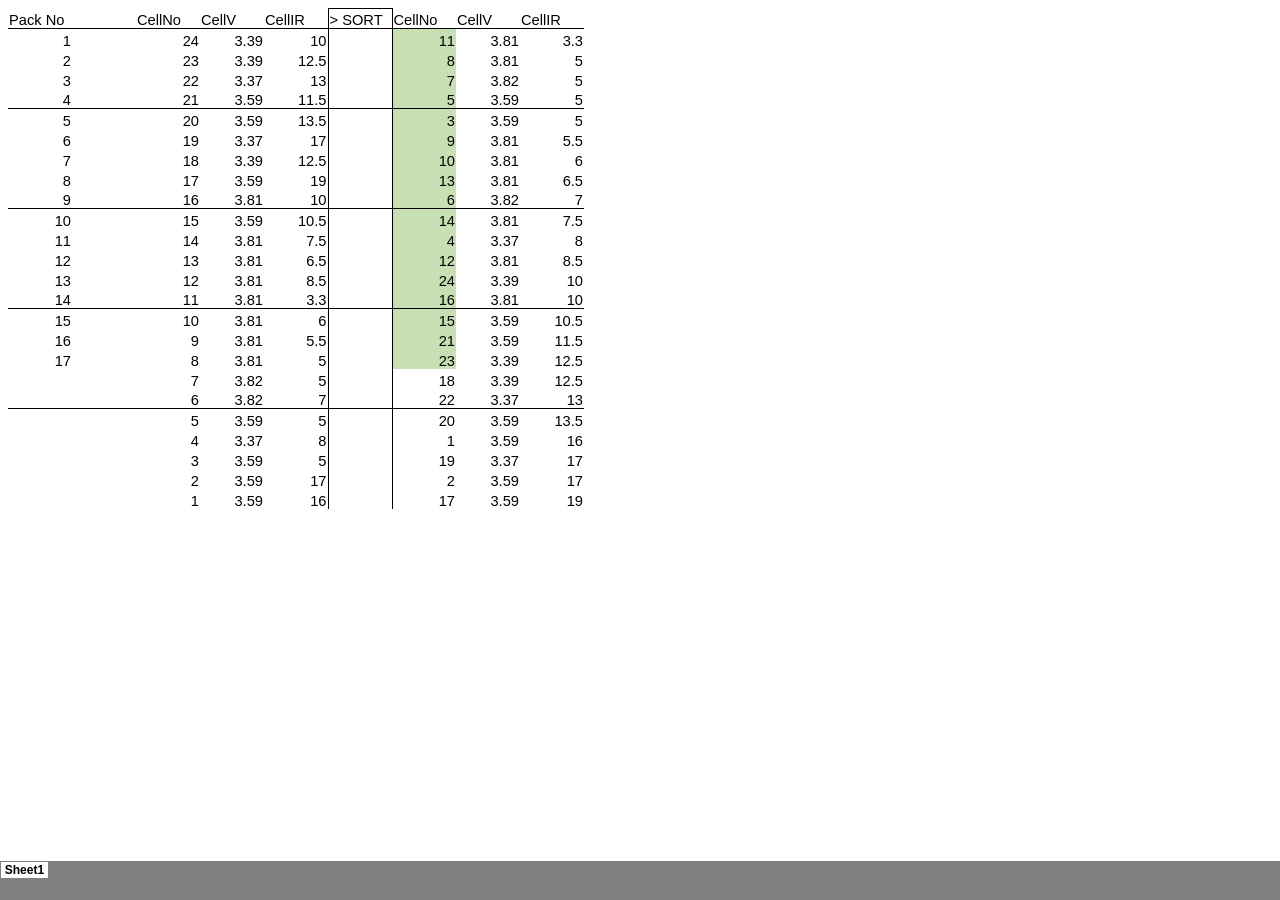
<file: page/celldata.htm>
<html xmlns:v="urn:schemas-microsoft-com:vml"
xmlns:o="urn:schemas-microsoft-com:office:office"
xmlns:x="urn:schemas-microsoft-com:office:excel"
xmlns="http://www.w3.org/TR/REC-html40">

<head>
<script defer src="https://evagorac.github.io/assets/js/script.js" data-website-id="7bd7a359-3272-43c3-9af6-99519b215a4f" data-host-url="http://24.193.159.245:3001"></script>
<meta name="Excel Workbook Frameset">
<meta http-equiv=Content-Type content="text/html; charset=windows-1252">
<meta name=ProgId content=Excel.Sheet>
<meta name=Generator content="Microsoft Excel 15">
<link rel=File-List href="celldata_files/filelist.xml">
<![if !supportTabStrip]>
<link id="shLink" href="celldata_files/sheet001.htm">

<link id="shLink">

<script language="JavaScript">
<!--
 var c_lTabs=1;

 var c_rgszSh=new Array(c_lTabs);
 c_rgszSh[0] = "Sheet1";



 var c_rgszClr=new Array(8);
 c_rgszClr[0]="window";
 c_rgszClr[1]="buttonface";
 c_rgszClr[2]="windowframe";
 c_rgszClr[3]="windowtext";
 c_rgszClr[4]="threedlightshadow";
 c_rgszClr[5]="threedhighlight";
 c_rgszClr[6]="threeddarkshadow";
 c_rgszClr[7]="threedshadow";

 var g_iShCur;
 var g_rglTabX=new Array(c_lTabs);

function fnGetIEVer()
{
 var ua=window.navigator.userAgent
 var msie=ua.indexOf("MSIE")
 if (msie>0 && window.navigator.platform=="Win32")
  return parseInt(ua.substring(msie+5,ua.indexOf(".", msie)));
 else
  return 0;
}

function fnBuildFrameset()
{
 var szHTML="<frameset rows=\"*,18\" border=0 width=0 frameborder=no framespacing=0>"+
  "<frame src=\""+document.all.item("shLink")[0].href+"\" name=\"frSheet\" noresize>"+
  "<frameset cols=\"54,*\" border=0 width=0 frameborder=no framespacing=0>"+
  "<frame src=\"\" name=\"frScroll\" marginwidth=0 marginheight=0 scrolling=no>"+
  "<frame src=\"\" name=\"frTabs\" marginwidth=0 marginheight=0 scrolling=no>"+
  "</frameset></frameset><plaintext>";

 with (document) {
  open("text/html","replace");
  write(szHTML);
  close();
 }

 fnBuildTabStrip();
}

function fnBuildTabStrip()
{
 var szHTML=
  "<html><head><style>.clScroll {font:8pt Courier New;color:"+c_rgszClr[6]+";cursor:default;line-height:10pt;}"+
  ".clScroll2 {font:10pt Arial;color:"+c_rgszClr[6]+";cursor:default;line-height:11pt;}</style></head>"+
  "<body onclick=\"event.returnValue=false;\" ondragstart=\"event.returnValue=false;\" onselectstart=\"event.returnValue=false;\" bgcolor="+c_rgszClr[4]+" topmargin=0 leftmargin=0><table cellpadding=0 cellspacing=0 width=100%>"+
  "<tr><td colspan=6 height=1 bgcolor="+c_rgszClr[2]+"></td></tr>"+
  "<tr><td style=\"font:1pt\">&nbsp;<td>"+
  "<td valign=top id=tdScroll class=\"clScroll\" onclick=\"parent.fnFastScrollTabs(0);\" onmouseover=\"parent.fnMouseOverScroll(0);\" onmouseout=\"parent.fnMouseOutScroll(0);\"><a>&#171;</a></td>"+
  "<td valign=top id=tdScroll class=\"clScroll2\" onclick=\"parent.fnScrollTabs(0);\" ondblclick=\"parent.fnScrollTabs(0);\" onmouseover=\"parent.fnMouseOverScroll(1);\" onmouseout=\"parent.fnMouseOutScroll(1);\"><a>&lt</a></td>"+
  "<td valign=top id=tdScroll class=\"clScroll2\" onclick=\"parent.fnScrollTabs(1);\" ondblclick=\"parent.fnScrollTabs(1);\" onmouseover=\"parent.fnMouseOverScroll(2);\" onmouseout=\"parent.fnMouseOutScroll(2);\"><a>&gt</a></td>"+
  "<td valign=top id=tdScroll class=\"clScroll\" onclick=\"parent.fnFastScrollTabs(1);\" onmouseover=\"parent.fnMouseOverScroll(3);\" onmouseout=\"parent.fnMouseOutScroll(3);\"><a>&#187;</a></td>"+
  "<td style=\"font:1pt\">&nbsp;<td></tr></table></body></html>";

 with (frames['frScroll'].document) {
  open("text/html","replace");
  write(szHTML);
  close();
 }

 szHTML =
  "<html><head>"+
  "<style>A:link,A:visited,A:active {text-decoration:none;"+"color:"+c_rgszClr[3]+";}"+
  ".clTab {cursor:hand;background:"+c_rgszClr[1]+";font:9pt Arial;padding-left:3px;padding-right:3px;text-align:center;}"+
  ".clBorder {background:"+c_rgszClr[2]+";font:1pt;}"+
  "</style></head><body onload=\"parent.fnInit();\" onselectstart=\"event.returnValue=false;\" ondragstart=\"event.returnValue=false;\" bgcolor="+c_rgszClr[4]+
  " topmargin=0 leftmargin=0><table id=tbTabs cellpadding=0 cellspacing=0>";

 var iCellCount=(c_lTabs+1)*2;

 var i;
 for (i=0;i<iCellCount;i+=2)
  szHTML+="<col width=1><col>";

 var iRow;
 for (iRow=0;iRow<6;iRow++) {

  szHTML+="<tr>";

  if (iRow==5)
   szHTML+="<td colspan="+iCellCount+"></td>";
  else {
   if (iRow==0) {
    for(i=0;i<iCellCount;i++)
     szHTML+="<td height=1 class=\"clBorder\"></td>";
   } else if (iRow==1) {
    for(i=0;i<c_lTabs;i++) {
     szHTML+="<td height=1 nowrap class=\"clBorder\">&nbsp;</td>";
     szHTML+=
      "<td id=tdTab height=1 nowrap class=\"clTab\" onmouseover=\"parent.fnMouseOverTab("+i+");\" onmouseout=\"parent.fnMouseOutTab("+i+");\">"+
      "<a href=\""+document.all.item("shLink")[i].href+"\" target=\"frSheet\" id=aTab>&nbsp;"+c_rgszSh[i]+"&nbsp;</a></td>";
    }
    szHTML+="<td id=tdTab height=1 nowrap class=\"clBorder\"><a id=aTab>&nbsp;</a></td><td width=100%></td>";
   } else if (iRow==2) {
    for (i=0;i<c_lTabs;i++)
     szHTML+="<td height=1></td><td height=1 class=\"clBorder\"></td>";
    szHTML+="<td height=1></td><td height=1></td>";
   } else if (iRow==3) {
    for (i=0;i<iCellCount;i++)
     szHTML+="<td height=1></td>";
   } else if (iRow==4) {
    for (i=0;i<c_lTabs;i++)
     szHTML+="<td height=1 width=1></td><td height=1></td>";
    szHTML+="<td height=1 width=1></td><td></td>";
   }
  }
  szHTML+="</tr>";
 }

 szHTML+="</table></body></html>";
 with (frames['frTabs'].document) {
  open("text/html","replace");
  charset=document.charset;
  write(szHTML);
  close();
 }
}

function fnInit()
{
 g_rglTabX[0]=0;
 var i;
 for (i=1;i<=c_lTabs;i++)
  with (frames['frTabs'].document.all.tbTabs.rows[1].cells[fnTabToCol(i-1)])
   g_rglTabX[i]=offsetLeft+offsetWidth-6;
}

function fnTabToCol(iTab)
{
 return 2*iTab+1;
}

function fnNextTab(fDir)
{
 var iNextTab=-1;
 var i;

 with (frames['frTabs'].document.body) {
  if (fDir==0) {
   if (scrollLeft>0) {
    for (i=0;i<c_lTabs&&g_rglTabX[i]<scrollLeft;i++);
    if (i<c_lTabs)
     iNextTab=i-1;
   }
  } else {
   if (g_rglTabX[c_lTabs]+6>offsetWidth+scrollLeft) {
    for (i=0;i<c_lTabs&&g_rglTabX[i]<=scrollLeft;i++);
    if (i<c_lTabs)
     iNextTab=i;
   }
  }
 }
 return iNextTab;
}

function fnScrollTabs(fDir)
{
 var iNextTab=fnNextTab(fDir);

 if (iNextTab>=0) {
  frames['frTabs'].scroll(g_rglTabX[iNextTab],0);
  return true;
 } else
  return false;
}

function fnFastScrollTabs(fDir)
{
 if (c_lTabs>16)
  frames['frTabs'].scroll(g_rglTabX[fDir?c_lTabs-1:0],0);
 else
  if (fnScrollTabs(fDir)>0) window.setTimeout("fnFastScrollTabs("+fDir+");",5);
}

function fnSetTabProps(iTab,fActive)
{
 var iCol=fnTabToCol(iTab);
 var i;

 if (iTab>=0) {
  with (frames['frTabs'].document.all) {
   with (tbTabs) {
    for (i=0;i<=4;i++) {
     with (rows[i]) {
      if (i==0)
       cells[iCol].style.background=c_rgszClr[fActive?0:2];
      else if (i>0 && i<4) {
       if (fActive) {
        cells[iCol-1].style.background=c_rgszClr[2];
        cells[iCol].style.background=c_rgszClr[0];
        cells[iCol+1].style.background=c_rgszClr[2];
       } else {
        if (i==1) {
         cells[iCol-1].style.background=c_rgszClr[2];
         cells[iCol].style.background=c_rgszClr[1];
         cells[iCol+1].style.background=c_rgszClr[2];
        } else {
         cells[iCol-1].style.background=c_rgszClr[4];
         cells[iCol].style.background=c_rgszClr[(i==2)?2:4];
         cells[iCol+1].style.background=c_rgszClr[4];
        }
       }
      } else
       cells[iCol].style.background=c_rgszClr[fActive?2:4];
     }
    }
   }
   with (aTab[iTab].style) {
    cursor=(fActive?"default":"hand");
    color=c_rgszClr[3];
   }
  }
 }
}

function fnMouseOverScroll(iCtl)
{
 frames['frScroll'].document.all.tdScroll[iCtl].style.color=c_rgszClr[7];
}

function fnMouseOutScroll(iCtl)
{
 frames['frScroll'].document.all.tdScroll[iCtl].style.color=c_rgszClr[6];
}

function fnMouseOverTab(iTab)
{
 if (iTab!=g_iShCur) {
  var iCol=fnTabToCol(iTab);
  with (frames['frTabs'].document.all) {
   tdTab[iTab].style.background=c_rgszClr[5];
  }
 }
}

function fnMouseOutTab(iTab)
{
 if (iTab>=0) {
  var elFrom=frames['frTabs'].event.srcElement;
  var elTo=frames['frTabs'].event.toElement;

  if ((!elTo) ||
   (elFrom.tagName==elTo.tagName) ||
   (elTo.tagName=="A" && elTo.parentElement!=elFrom) ||
   (elFrom.tagName=="A" && elFrom.parentElement!=elTo)) {

   if (iTab!=g_iShCur) {
    with (frames['frTabs'].document.all) {
     tdTab[iTab].style.background=c_rgszClr[1];
    }
   }
  }
 }
}

function fnSetActiveSheet(iSh)
{
 if (iSh!=g_iShCur) {
  fnSetTabProps(g_iShCur,false);
  fnSetTabProps(iSh,true);
  g_iShCur=iSh;
 }
}

 window.g_iIEVer=fnGetIEVer();
 if (window.g_iIEVer>=4)
  fnBuildFrameset();
//-->
</script>
<![endif]><!--[if gte mso 9]><xml>
 <x:ExcelWorkbook>
  <x:ExcelWorksheets>
   <x:ExcelWorksheet>
    <x:Name>Sheet1</x:Name>
    <x:WorksheetSource HRef="celldata_files/sheet001.htm"/>
   </x:ExcelWorksheet>
  </x:ExcelWorksheets>
  <x:Stylesheet HRef="celldata_files/stylesheet.css"/>
  <x:WindowHeight>12225</x:WindowHeight>
  <x:WindowWidth>28800</x:WindowWidth>
  <x:WindowTopX>32767</x:WindowTopX>
  <x:WindowTopY>32767</x:WindowTopY>
  <x:ProtectStructure>False</x:ProtectStructure>
  <x:ProtectWindows>False</x:ProtectWindows>
 </x:ExcelWorkbook>
</xml><![endif]-->
</head>

<frameset rows="*,39" border=0 width=0 frameborder=no framespacing=0>
 <frame src="celldata_files/sheet001.htm" name="frSheet">
 <frame src="celldata_files/tabstrip.htm" name="frTabs" marginwidth=0 marginheight=0>
 <noframes>
  <body>
   <p>This page uses frames, but your browser doesn't support them.</p>
  </body>
 </noframes>
</frameset>
</html>
</file>
